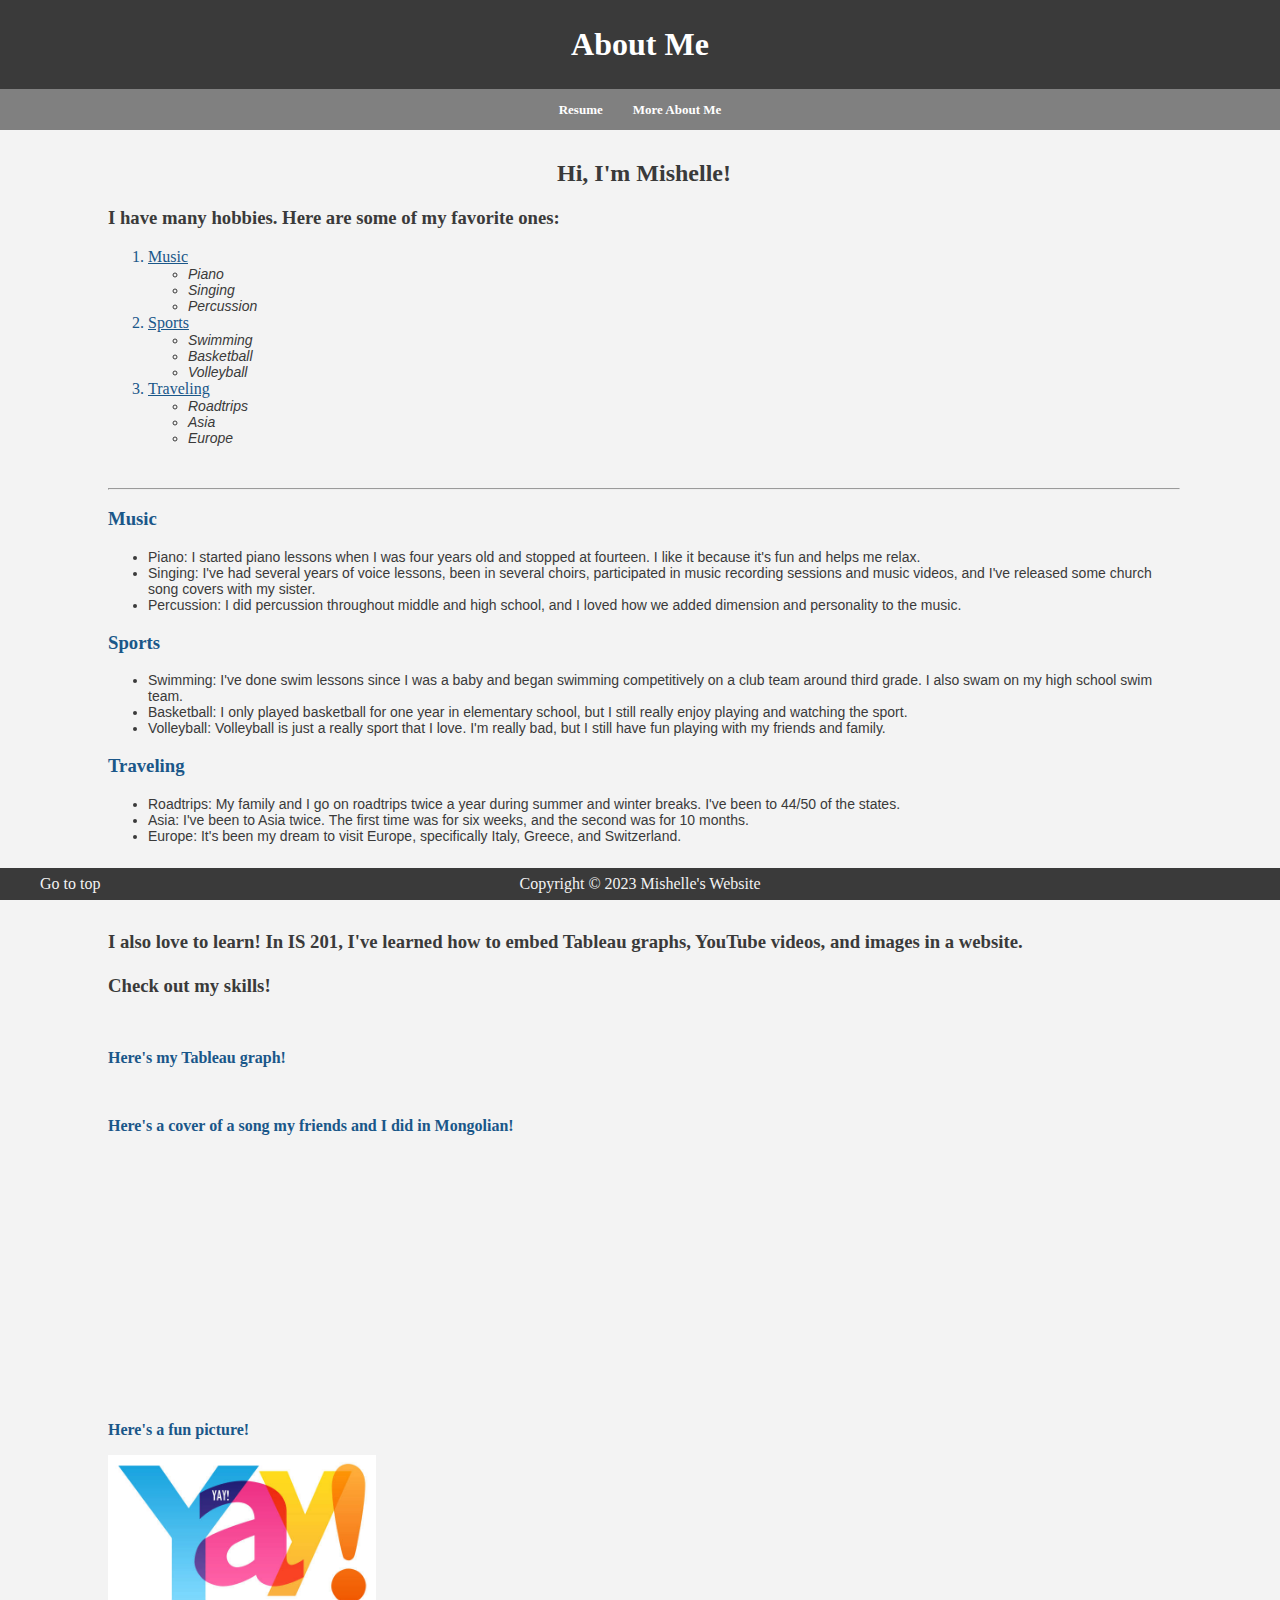
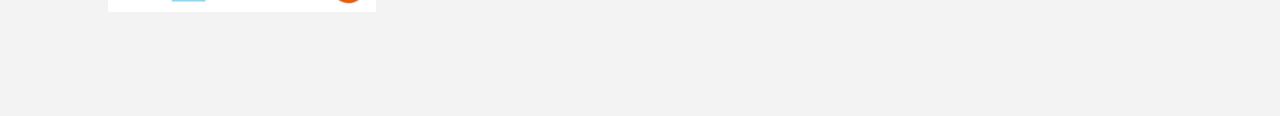
<file: scratch.html>
<!DOCTYPE html>
<html lang="en">
<head>
    <meta charset="UTF-8">
    <meta http-equiv="X-UA-Compatible" content="IE=edge">
    <meta name="viewport" content="width=device-width, initial-scale=1.0">
    <title>More About Me</title>
    <link rel="stylesheet" type="text/css" href="css/scratchStyles.css">
</head>
<body>
    <div class="common header"> 
        <h1 id="top">About Me</h1>
    </div>
    
    <nav class="common links">
        <a href="./index.html">Resume</a>
        <a href="./scratch.html">More About Me</a>
    </nav>
    
    <div class="whole">
        
    <div class="common intro">
        <h2>Hi, I'm Mishelle!</h2>
    </div>
    
    <h3>I have many hobbies. Here are some of my favorite ones:</h3>
    <ol>

        <li class="label">Music</li>
        <ul class="lists">
            <li>Piano</li>
            <li>Singing</li>
            <li>Percussion</li>
        </ul>

        <li class="label">Sports</li>
        <ul class="lists">
            <li>Swimming</li>
            <li>Basketball</li>
            <li>Volleyball</li>
        </ul>

        <li class="label">Traveling</li>
        <ul class="lists">
            <li>Roadtrips</li>
            <li>Asia</li>
            <li>Europe</li>
        </ul>
    </ol>

    <br>
    <hr>
    <div class="common">
    <h3 class="head3">Music</h3>
        <ul class="descrip">
            <li>Piano: I started piano lessons when I was four years old and stopped at fourteen. I like it because it's fun and helps me relax.</li>
            <li>Singing: I've had several years of voice lessons, been in several choirs, participated in music recording sessions 
            and music videos, and I've released some church song covers with my sister.</li>
            <li>Percussion: I did percussion throughout middle and high school, and I loved how we added dimension and personality 
            to the music.</li>
        </ul>   
    </div>

    <div class="common">
    <h3 class="head3">Sports</h3>
        <ul class="descrip">
            <li>Swimming: I've done swim lessons since I was a baby and began swimming competitively on a club
            team around third grade. I also swam on my high school swim team.</li>
            <li>Basketball: I only played basketball for one year in elementary school, but I still really
            enjoy playing and watching the sport.</li>
            <li>Volleyball: Volleyball is just a really sport that I love. I'm really bad, but I still have
            fun playing with my friends and family.</li>
        </ul>
    </div>

    <div class="common">
    <h3 class="head3">Traveling</h3>
        <ul class="descrip">
            <li>Roadtrips: My family and I go on roadtrips twice a year during summer and winter breaks. I've been to 44/50 of the states.</li>
            <li>Asia: I've been to Asia twice. The first time was for six weeks, and the second was for 10 months.</li>
            <li>Europe: It's been my dream to visit Europe, specifically Italy, Greece, and Switzerland.</li>
        </ul>
    </div>
    
    <br><hr><br>
    <h3>
        I also love to learn! In IS 201, I've learned how to embed Tableau graphs, YouTube videos, and images in a website.<br><br>
        Check out my skills!    
    </h3>
    <br>
    <p>Here's my Tableau graph!</p>
    <div class="tableau">
        <div class='tableauPlaceholder' id='viz1681923143143' style='position: relative'>
        <noscript><a href='#'>
        <img alt='1. Avg Profit Bubbles ' src='https:&#47;&#47;public.tableau.com&#47;static&#47;images&#47;WK&#47;WKTMGXH92&#47;1_rss.png' style='border: none' /></a></noscript>
        <object class='tableauViz'  style='display:none;'><param name='host_url' value='https%3A%2F%2Fpublic.tableau.com%2F' /> 
        <param name='embed_code_version' value='3' /> <param name='path' value='shared&#47;WKTMGXH92' /> 
        <param name='toolbar' value='yes' /><param name='static_image' value='https:&#47;&#47;public.tableau.com&#47;static&#47;images&#47;WK&#47;WKTMGXH92&#47;1.png' />
        <param name='animate_transition' value='yes' /><param name='display_static_image' value='yes' />
        <param name='display_spinner' value='yes' /><param name='display_overlay' value='yes' />
        <param name='display_count' value='yes' /><param name='language' value='en-US' /></object></div>                
        <script type='text/javascript'>                    
        var divElement = document.getElementById('viz1681923143143');                    
        var vizElement = divElement.getElementsByTagName('object')[0];                    
        vizElement.style.width='100%';vizElement.style.height=(divElement.offsetWidth*0.75)+'px';                    
        var scriptElement = document.createElement('script');                    
        scriptElement.src = 'https://public.tableau.com/javascripts/api/viz_v1.js';                    
        vizElement.parentNode.insertBefore(scriptElement, vizElement);                
        </script>
    </div>
    
    <br>

    <p>Here's a cover of a song my friends and I did in Mongolian!</p>
    
    <iframe width="444" height="250" src="https://www.youtube.com/embed/RYYdceD8wyE" 
        title="YouTube video player" frameborder="0" allow="accelerometer; autoplay; 
        clipboard-write; encrypted-media; gyroscope; picture-in-picture; web-share" allowfullscreen>
    </iframe><br>

    <p>Here's a fun picture!</p>
    
    <img src="assets/img/yay.jpg" alt="Yay">
    
    </div>

    <div class="id">
        <a href="#top" class="left">Go to top</a> 
        Copyright &copy; 2023 Mishelle's Website
    </div>
</body>
</html>
</file>
<file: css/scratchStyles.css>
body{
    background-color: rgb(243, 243, 243);
    color:rgb(58, 58, 58);
}

.whole{
    padding-left: 100px;
    padding-bottom: 100px;
    padding-right: 100px;
    top: 140px;
    position: absolute;
}

.intro{
    text-align: center;
}

.common{
    font-family: Georgia, 'Times New Roman', Times, serif;
}

.header{
    text-align: center;
    position: absolute;
    top: 0px;
    left:0px;
    right:0px;
    padding:5px;
    background-color: rgb(58, 58, 58);
    color:white;
}

.links{
    text-align: center;
    position: absolute;
    top:89px;
    left: 0px;
    right: 0px;
    line-height: 20px;
    background-color: rgb(128, 128, 128);
    color:white;
}

.lists{
    font-style: italic;
    font-family:Verdana, Geneva, Tahoma, sans-serif;
    font-size: 14px;
}

.label{
    text-decoration: underline;
    color: rgb(26, 87, 137);
    font-family: Cambria, Cochin, Georgia, Times, 'Times New Roman', serif;
}

.head3{
    color:rgb(26,87,137);
    font-family: Cambria, Cochin, Georgia, Times, 'Times New Roman', serif;
}
nav{
    text-decoration: none;
    padding: 10px 13px;
}

nav a{
    color:black;
    padding: 10px 13px;
    text-decoration: none;
    font-size: 13px;
    font-weight: bold;
    color:white;
}

nav a:hover{
    background-color: rgb(243, 243, 243);
    color: black;
}

.tableau{
    width: 50%;
}

img{
    width: 25%;
}

.id{
    text-decoration: none;
    background-color: rgb(58, 58, 58);
    color:rgb(243, 243, 243);
    padding:7px;
    bottom: 0px;
    left: 0px;
    right:0px;
    position: fixed;
    text-align: center;
    font-family: Georgia, 'Times New Roman', Times, serif;
}

p{
    font-weight: bold;
    color: rgb(26, 87, 137);
}

h3{
    font-family: Cambria, Cochin, Georgia, Times, 'Times New Roman', serif;
}

.descrip{
    font-family: Verdana, Geneva, Tahoma, sans-serif;
    font-size: 14px;
}

.left{
    left: 40px;
    position: absolute;
    text-decoration: none;
    color:rgb(243, 243, 243);
    font-family: Georgia, 'Times New Roman', Times, serif;
}

.left:hover{
    color:black;
    background-color: rgb(243, 243, 243);
    padding: 2px;
}
</file>
